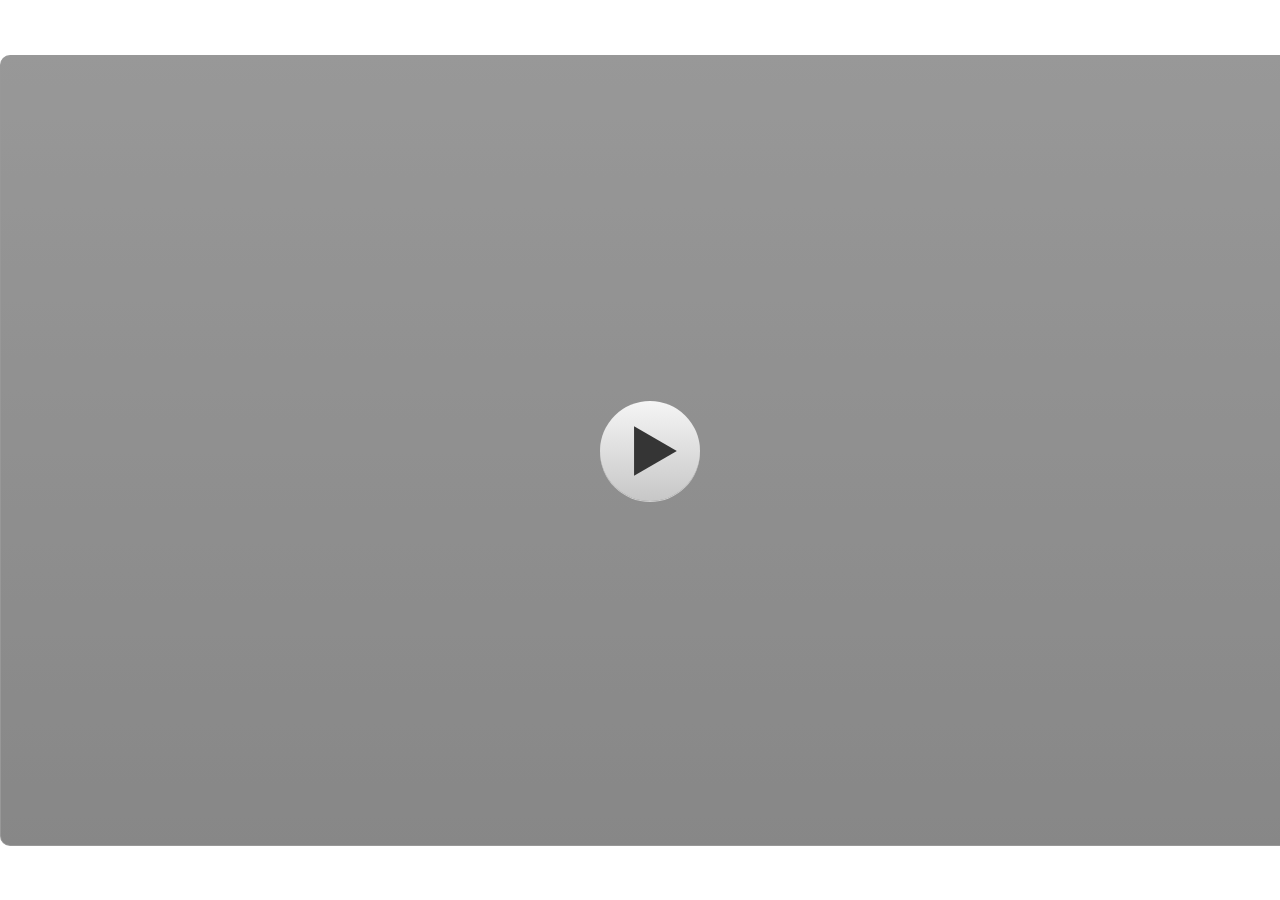
<file: index.html>
<!doctype html>
<html lang="en-US">
<head>
  <meta charset="utf-8">
  <!-- Created using Storyline 3 - http://www.articulate.com  -->
  <!-- version: 3.17.27621.0 -->
  <title>MPI HAPAKAT NEW </title>
  <meta http-equiv="x-ua-compatible" content="IE=edge"/>
  <meta name="viewport" content="width=device-width,initial-scale=1,user-scalable=no,shrink-to-fit=no,minimal-ui"/>
  <meta name="apple-mobile-web-app-capable" content="yes"/>
  <style>
    html, body { height: 100%; padding: 0; margin: 0 }
    #app { height: 100%; width: 100%; }
  </style>
  
  <script>window.THREE = { };</script>
</head>
<body style="background: #FFFFFF" class="cs-HTML theme-classic">
  <!-- 360 -->
  <audio src="" id="bgSong" preload="auto" autoplay loop></audio>
  <script>!function(e){var i=/iPhone/i,o=/iPod/i,n=/iPad/i,t=/(?=.*\bAndroid\b)(?=.*\bMobile\b)/i,d=/Android/i,s=/(?=.*\bAndroid\b)(?=.*\bSD4930UR\b)/i,b=/(?=.*\bAndroid\b)(?=.*\b(?:KFOT|KFTT|KFJWI|KFJWA|KFSOWI|KFTHWI|KFTHWA|KFAPWI|KFAPWA|KFARWI|KFASWI|KFSAWI|KFSAWA)\b)/i,r=/IEMobile/i,h=/(?=.*\bWindows\b)(?=.*\bARM\b)/i,a=/BlackBerry/i,l=/BB10/i,p=/Opera Mini/i,f=/(CriOS|Chrome)(?=.*\bMobile\b)/i,u=/(?=.*\bFirefox\b)(?=.*\bMobile\b)/i,c=new RegExp("(?:Nexus 7|BNTV250|Kindle Fire|Silk|GT-P1000)","i"),w=function(e,i){return e.test(i)},A=function(e){var A=e||navigator.userAgent,v=A.split("[FBAN");if(void 0!==v[1]&&(A=v[0]),this.apple={phone:w(i,A),ipod:w(o,A),tablet:!w(i,A)&&w(n,A),device:w(i,A)||w(o,A)||w(n,A)},this.amazon={phone:w(s,A),tablet:!w(s,A)&&w(b,A),device:w(s,A)||w(b,A)},this.android={phone:w(s,A)||w(t,A),tablet:!w(s,A)&&!w(t,A)&&(w(b,A)||w(d,A)),device:w(s,A)||w(b,A)||w(t,A)||w(d,A)},this.windows={phone:w(r,A),tablet:w(h,A),device:w(r,A)||w(h,A)},this.other={blackberry:w(a,A),blackberry10:w(l,A),opera:w(p,A),firefox:w(u,A),chrome:w(f,A),device:w(a,A)||w(l,A)||w(p,A)||w(u,A)||w(f,A)},this.seven_inch=w(c,A),this.any=this.apple.device||this.android.device||this.windows.device||this.other.device||this.seven_inch,this.phone=this.apple.phone||this.android.phone||this.windows.phone,this.tablet=this.apple.tablet||this.android.tablet||this.windows.tablet,"undefined"==typeof window)return this},v=function(){var e=new A;return e.Class=A,e};"undefined"!=typeof module&&module.exports&&"undefined"==typeof window?module.exports=A:"undefined"!=typeof module&&module.exports&&"undefined"!=typeof window?module.exports=v():"function"==typeof define&&define.amd?define("isMobile",[],e.isMobile=v()):e.isMobile=v()}(this);
    window.isMobile.apple.tablet = window.isMobile.apple.tablet ||
      (navigator.platform === 'MacIntel' && navigator.maxTouchPoints > 1);
    window.isMobile.apple.device = window.isMobile.apple.device || window.isMobile.apple.tablet;
    window.isMobile.tablet = window.isMobile.tablet || window.isMobile.apple.tablet;
    window.isMobile.any = window.isMobile.any || window.isMobile.apple.tablet;
  </script>

  <div id="focus-sink" tabindex="-1"></div>

  <div id="preso"></div>
  <script>
    window.DS = {};
    window.globals = {
      DATA_PATH_BASE: '',
      HAS_FRAME: true,
      HAS_SLIDE: true,

      lmsPresent: false,
      tinCanPresent: false,
      cmi5Present: false,
      aoSupport: false,
      scale: 'noscale',
      captureRc: false,
      browserSize: 'optimal',
      bgColor: '#FFFFFF',
      features: '',
      themeName: 'classic',
      preloaderColor: '#FFFFFF',
      suppressAnalytics: true,
      productChannel: 'enterprise',
      publishSource: 'storyline',
      aid: '',
      cid: '3c61ac90-648a-4929-b370-a6f8adbee6d9',
      playerVersion: '3.17.27621.0',
      maxIosVideoElements: 10,

      
      parseParams: function(qs) {
        if (window.globals.parsedParams != null) {
          return window.globals.parsedParams;
        }
        qs = (qs || window.location.search.substr(1)).split('+').join(' ');
        var params = {},
            tokens,
            re = /[?&]?([^=]+)=([^&]*)/g;

        while (tokens = re.exec(qs)) {
          params[decodeURIComponent(tokens[1]).trim()] =
            decodeURIComponent(tokens[2]).trim();
        }
        window.globals.parsedParams = params;
        return params;
      }

    };

    (function() {

      var classTypes = [ 'desktop', 'mobile', 'phone', 'tablet' ];

      var addDeviceClasses = function(prefix, testObj) {
        var curr, i;
        for (i = 0; i < classTypes.length; i++) {
          curr = classTypes[i];
          if (testObj[curr]) {
            document.body.classList.add(prefix + curr);
          }
        }
      };

      var params = window.globals.parseParams(),
          isDevicePreview = params.devicepreview === '1',
          isPhoneOverride = params.deviceType === 'phone' || (isDevicePreview && params.phone == '1'),
          isTabletOverride = (params.deviceType === 'tablet' || isDevicePreview) && !isPhoneOverride,
          isMobileOverride = isPhoneOverride || isTabletOverride;

      var deviceView = {
        desktop: !window.isMobile.any && !isMobileOverride,
        mobile: window.isMobile.any || isMobileOverride,
        phone: isPhoneOverride || (window.isMobile.phone && !isTabletOverride),
        tablet: isTabletOverride || window.isMobile.tablet
      };

      window.globals.deviceView = deviceView;
      window.isMobile.desktop = !window.isMobile.any;
      window.isMobile.mobile = window.isMobile.any;

      addDeviceClasses('view-', deviceView);

    })();
  </script>
  
  <script src='story_content/user.js' type=text/javascript></script>
  <div class="slide-loader"></div>

  <script>
    if (window.globals.deviceView.isMobile) { var doc = document, loader = doc.body.querySelector('.slide-loader'); [ 1, 2, 3 ].forEach(function(n) { var d = doc.createElement('div'); d.style.backgroundColor = window.globals.preloaderColor; d.classList.add('mobile-loader-dot'); d.classList.add('dot' + n); loader.appendChild(d); }); }
  </script>

  <div class="mobile-load-title-overlay" style="display: none">
    <div class="mobile-load-title">MPI HAPAKAT NEW </div>
  </div>

  <div class="mobile-chrome-warning"></div>

  <script>
    
    if (window.autoSpider && window.vInterfaceObject) {
      document.querySelector('.mobile-load-title-overlay').style.display = 'none';
    }
  </script>

  

  <link rel="stylesheet" href="html5/data/css/output.min.css" data-noprefix/>
</body>
<script src="html5/lib/scripts/bootstrapper.min.js"></script>
</html>
</file>
